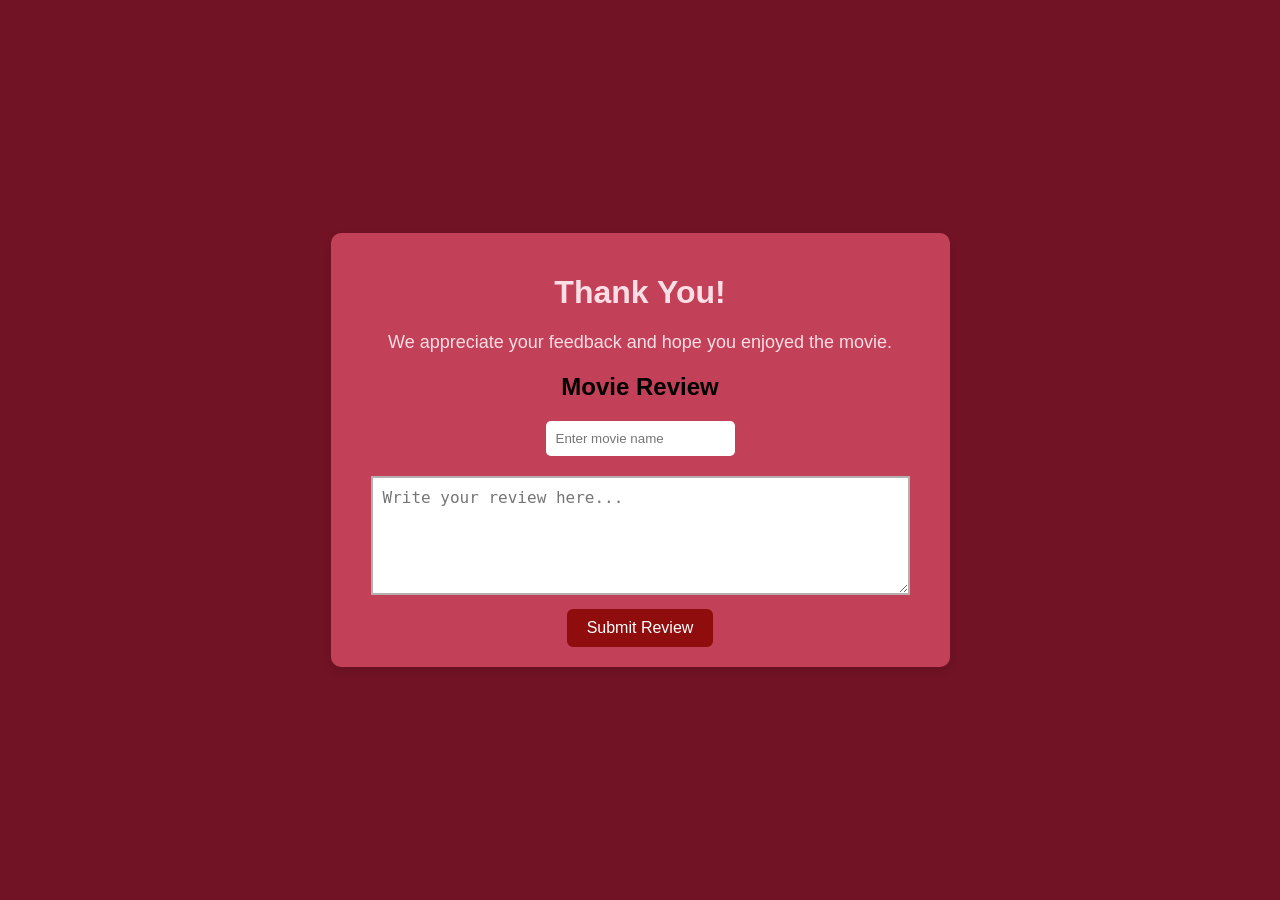
<file: thankyou.html>
<!DOCTYPE html>
<html>
    <head>
        <title>Thank You Screen</title>
        <link rel="stylesheet" href="thankyou.css">
    </head>
    <body>
        <div class="thankyou-container">
            <h1> Thank You!</h1>
            <p>We appreciate your feedback and hope you enjoyed the movie.</p>
            <div class="review-section">
                <h2>Movie Review</h2>
                <input type="text" placeholder="Enter movie name" id="name">
                <br>
                <textarea id="movie-review" rows="5" cols="50" placeholder="Write your review here..."></textarea>
                <br>
                <button id="submit-review" onclick="submit_review()">Submit Review</button>
            </div>
        </div>

        <script>
            function submit_review() {
                name = document.getElementById("name").innerText;
                review = document.getElementById("movie-review").innerText;
                localStorage.setItem(name,review);
                window.location.href = "index.html"
            }
        </script>
    </body>
</html>
</file>
<file: thankyou.css>
body {
    font-family: Arial, sans-serif;
    background-color: #711324;
    display: flex;
    justify-content: center;
    align-items: center;
    height: 100vh;
    margin: 0;
}

.thankyou-container {
    background-color: #c24058;
    padding: 20px;
    border-radius: 10px;
    box-shadow: 0 4px 8px rgba(0, 0, 0, 0.1);
    text-align: center;
}

h1 {
    color: #fcdee4;
}

p {
    font-size: 18px;
    color: #fcdee4;
}

.review-section {
    margin-top: 20px;
}

textarea {
    margin-left: 20px;
    margin-right: 20px;
    padding: 10px;
    font-size: 16px;
    border: 2px solid #b4b0b0;
}

button {
    margin-top: 10px;
    padding: 10px 20px;
    font-size: 16px;
    color: #ffffff;
    background-color: #8f0d0d;
    border: none;
    border-radius: 6px;
    cursor: pointer;
}

button:hover {
    background-color: #4d0606;
}

input {
    margin-bottom: 20px;
    padding: 10px;
    border-radius: 5px;
    border: none;
}
</file>
